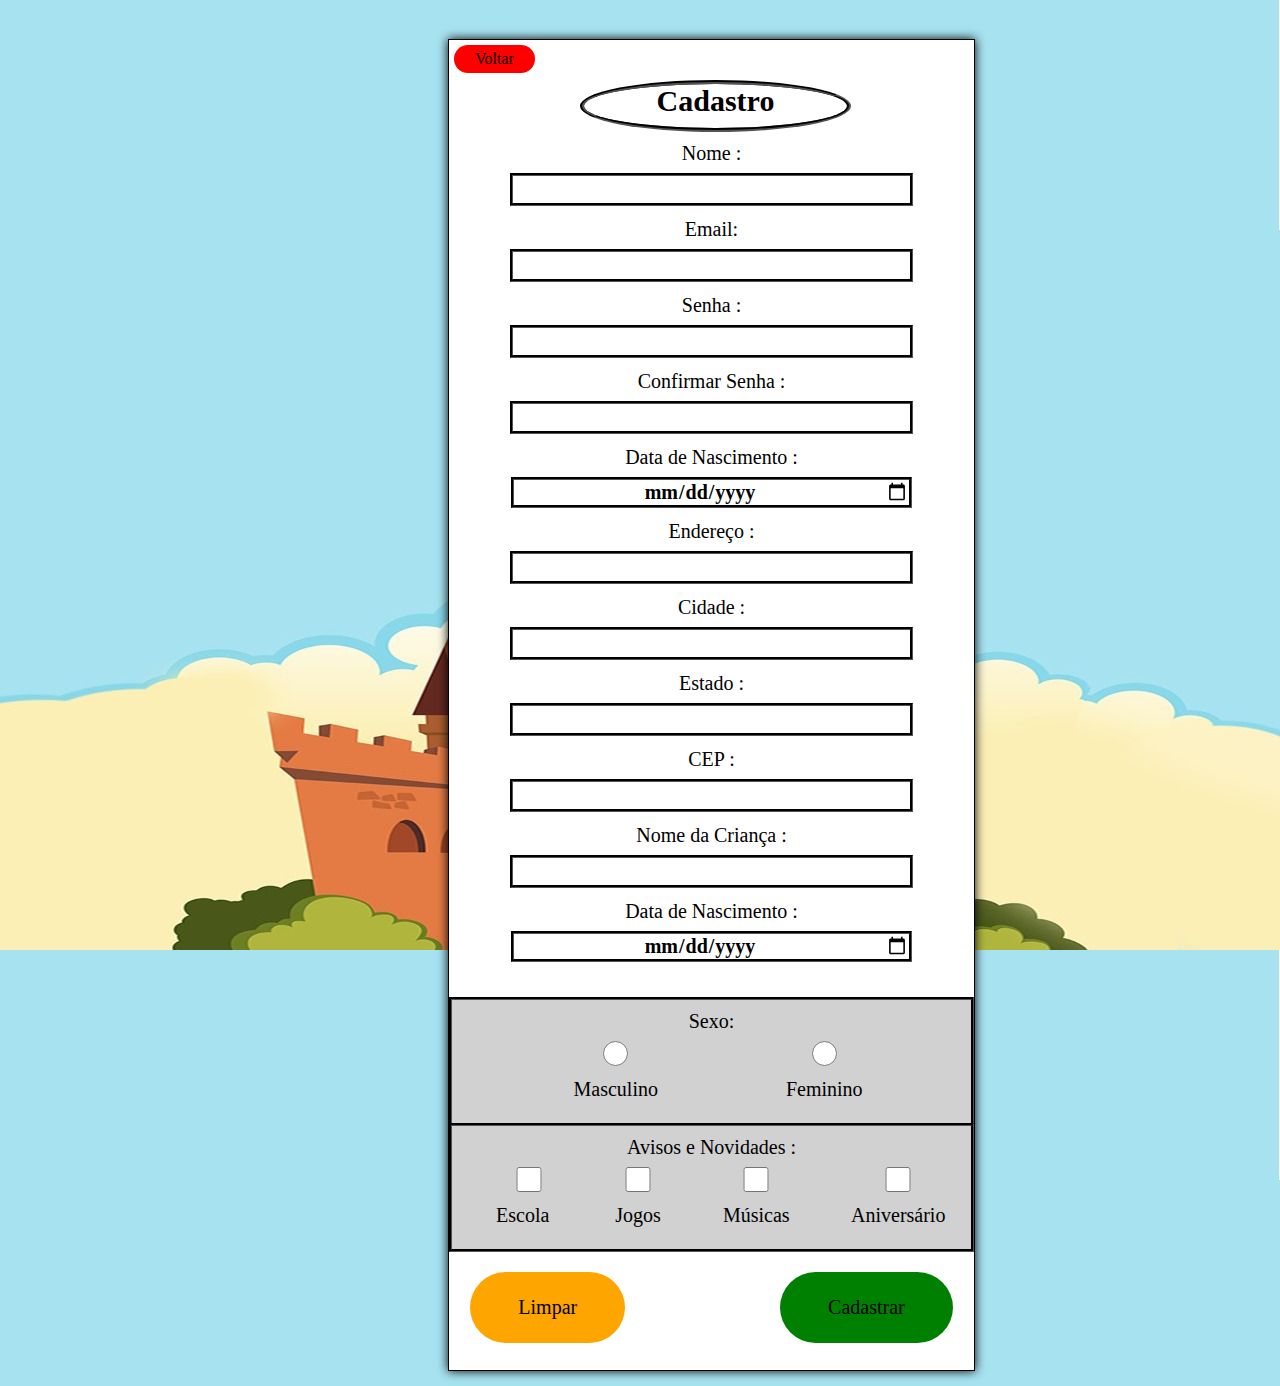
<file: cadastro.html>
<!DOCTYPE html>
<html lang="en">
<head>
    <meta charset="UTF-8">
    <meta name="viewport" content="width=device-width, initial-scale=1.0">
    <link rel="stylesheet" href="estilo.css">
    <title>Castelo Animado - Cadastro</title>
</head>
<body class="cadastroBody">
    <br/><br/>
    <div class="formCadastro">
        <a href="index.php"><input type="button" class="button" id="voltarCadastro" name="cancel" value="Voltar" /></a>
        <h2 id="formTitle">Cadastro</h2>
            <form action="https://casteloanimado.azurewebsites.net/cadastro.php" method="post">
                <div class="formHead">
                    Nome :<br/>
                    <input type="text" name="nome" maxlength="50" required pattern="[A-Za-z ]{1,50}"/><br/>
                    Email:<br/>
                    <input type="email" name="email" maxlength="50" required/><br/>
                    Senha :<br/>
                    <input type="password" name="senha" required/><br/>
                    Confirmar Senha :<br/>
                    <input type="password" name="confirmSenha" required/><br/>
                    Data de Nascimento :<br/>
                    <input type="date" name="dataNasc" min="1900-01-01"/><br/>
                    Endereço :<br/>
                    <input type="text" name="endereco" /><br/>
                    Cidade :<br/>
                    <input list="listCidade" name="cidade"/>
                    <datalist id="listCidade">
                        <option>Belo Horizonte</option>
                        <option>Praia Grande</option>
                        <option>Rio de Janeiro</option>
                        <option>Santos</option>
                        <option>São Paulo</option>
                        <option>São Vicente</option>
                    </datalist><br/>
                    Estado :<br/>
                    <input list="listEstado" name="estado"/>
                    <datalist id="listEstado">
                        <option>São Paulo</option>
                        <option>Rio de Janeiro</option>
                        <option>Minas Gerais</option>
                    </datalist><br/>
                    CEP :<br/>
                    <input type="number" name="cep"/><br/>
                    Nome da Criança :<br/>
                    <input type="text" name="nomeCrianca" maxlength="50" required pattern="[A-Za-z ]{1,50}"/><br/>
                    <span id="nascimento">Data de Nascimento :</span><br/>
                    <input type="date" name="dataNascCrianca" required min="2006-01-01"/><br/><br/>
                    <div class="sexo">
                        Sexo:<br/>
                        <span id="masc"><input type="radio" name="sexo" value="M"/>Masculino</span>
                        <span><input type="radio" name="sexo" value="F"/>Feminino</span>
                    </div><br/><br/><br/><br/>
                        <div class="avisosNovidades">
                            Avisos e Novidades :<br/>
                            <div class="checkboxes">
                                <input type="checkbox" name="escola" value="1"/>
                                <label for="escola">Escola</label>
                            </div>
                            <div class="checkboxes">
                                <input type="checkbox" name="jogos" value="1"/> Jogos
                            </div>
                            <div class="checkboxes">
                                <input type="checkbox" name="musicas" value="1"/> Músicas
                            </div>
                            <div class="checkboxes">
                                <input type="checkbox" name="aniversario" value="1"/> Aniversário
                            </div>  
                        </div>
                </div>
                <div class="formButtons">
                    <input type="reset" class="button" name="clear" value="Limpar" />
                    <input type="submit" class="button" name="cadastrar" value="Cadastrar"/>
                </div>
            </form>
    </div>
</body>
</html>
</file>
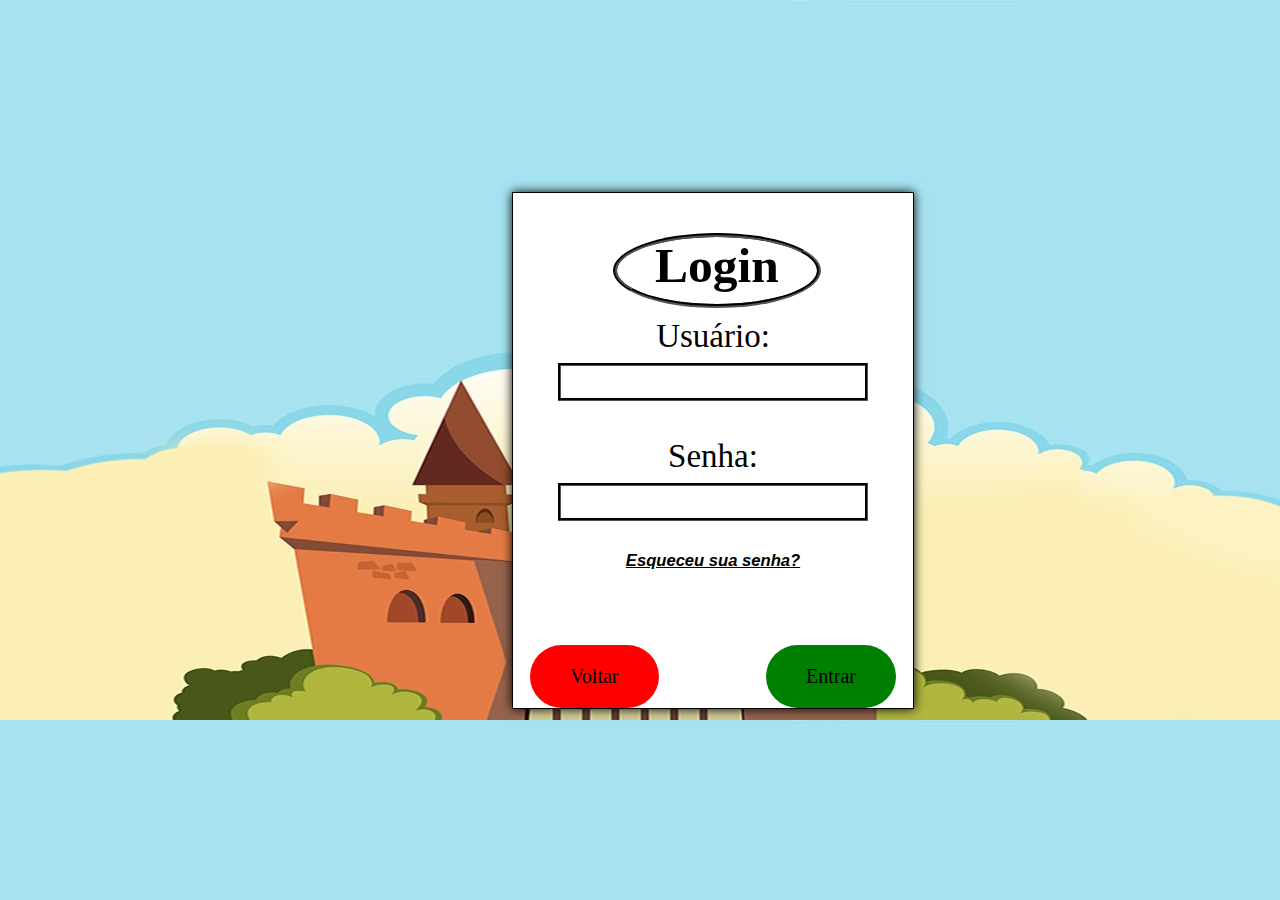
<file: login.html>
<!DOCTYPE html>
<html lang="en">
<head>
    <meta charset="UTF-8">
    <meta name="viewport" content="width=device-width, initial-scale=1.0">
    <link rel="stylesheet" href="estilo.css">
    <title>Castelo Animado - Login</title>
</head>
<body>
    <div class="formLogin">
        <h2 id="formTitle">Login</h2>
         <form action= "https://casteloanimado.azurewebsites.net/login.php" name="formLogin" method="post">
             <div class="formHead">
                Usuário:<br/>
                <input type="email" name="email" maxlength="50" required/><br/><br/>
                Senha:<br/>
                <input type="password" name="senha"/><br/>
            </div>
            <div class="esqueci">
                <h5><a href="">Esqueceu sua senha?</h5>
            </div>
            <br/><br/>
                <div class="loginButtons">
                    <a href="index.php"><input class="button" type="button" name="cancel" value="Voltar"/></a>
                    <input class="button" type="submit" name="entrar" value="Entrar"/>
                </div>
        </form>
    </div>
</body>
</html>
</file>
<file: estilo.css>
*{
    margin: 0;
}

.bodyIndex {
    background-image: url(imagens/bgIndex.png);
    background-size: 100%;
    display: table; 
    width: 100%;
    height: 100%;
}

body {
    background-image: url(imagens/bg.jpeg);
    background-size: 100%;
    background-repeat: repeat;
    display: table;
    width: 100%;
    height: 100%;
}

.menu{
    background-color: whitesmoke;
    box-shadow: 0px 0px 10px;
    width: 300px;
    height: 45px;
    float: right;
}
.menu ul{
    list-style-type: none;
}

.menu ul a{
    font-size: 17px;
    margin-top: 10px;
    margin-left: 20px;
    padding-left: 20px;
    float: left;
    text-decoration: none;
    color: black;
    font-family: "Comic Sans MS";
}

.menu ul a:hover{
    font-size: 19px !important;
    color: #1A1B1B;
    text-shadow: white 1px 1px 1px;
}

.menu .but {
    float: right;
}

.geral{
    width: 1024px;
    height: auto;
    margin-left: auto;
    margin-right: auto;
    position: relative;
}

.conteudo{
    width: 100%;
    height: 763px;
    display: block;
    margin-top: 30%;
}

.bloco01{
    width: 100%;    
    height: auto;
    display: inline-block; 
}

.bloco02{        
    justify-content: center;
    width: 100%;
    height: auto;
    display: inline-block;
    margin-right: 20px;
    margin-top: 20px;
}

.bloco03{
    width: 100%;
    height: auto;
    display: inline-block;
    margin-top: 20px;
}

.imagem01, .imagem02, .imagem03{   
    margin-left: 55px;
    margin-right: 20px;
    width: 250px;
    height: 250px;
    display: inline-block;
}


.imagem04, .imagem05, .imagem06{
    margin-left: 30px;
    width: 300px;
    height: 300px;
    display: inline-block; 
    box-shadow: 0px 0px 10px;
}

.imagem04 img, .imagem05 img, .imagem06 img{
    width: 300px;
    height: 300px;
    display: inline-block;
    border: black solid 1px;
}

.texto01, .texto02, .texto03{    
    box-shadow: 0px 0px 10px;
    text-align: center;
    margin-left: 32.5px;
    padding-top: 10px;
    padding-bottom: 15px;
    width: 300px;
    height: 100px;
    border: black solid 1px;
    float: left;
    display: inline-block;
    background-color: white;
}

.bloco03 span{
    font-size:25px;
    font-family: "Comic Sans MS";
}

.formLogin{
    font-size: 33px;
    padding-top: 40px;
    box-shadow: 0px 0px 10px;
    background-color: white;
    width: 400px;
    height: 475px;
    text-align: center;
    border: black solid 1px;
    margin-top: 15%;
    margin-left: 40%;
}   

#formTitle{
    font-family: 'Comic Sans MS';
    border: black groove 4px;
    width:50%;
    text-align: center;
    margin-left: 25%;
    padding-bottom: 10px;
    border-radius: 50%;
    margin-bottom: 10px;
}

.formLogin .formHead input{
    text-align: center;
    font-family: 'Comic Sans MS';
    border: black groove 3px;
    margin-top: 8px;
    font-weight: bold;
    font-size: 20px;
    width: 75%;
    height: 30px;
}

.formLogin .esqueci{
    font-family: Arial, Helvetica, sans-serif;
    margin-top: 30px;
    font-size: 20px;
    font-style: italic;
    text-decoration: none;
    color: black;
    margin-bottom: 0px;
}

.formLogin .esqueci a:visited{
    color:black;
}

.button{
    border: none;
    text-decoration: none;
    font-size: 20px;
    padding: 5% 10%;
    text-align: center;
    color: black;
    font-family: 'Comic Sans MS';
    display: inline;
    border-radius: 50px;
}

.button:hover{
    font-size: 22px;
    font-weight: bold;
    cursor: pointer;
}

.formLogin .loginButtons .button:first-child{
    background-color: red;
    float: left;
    margin-left: 17px;
}

.formLogin .loginButtons .button{
    background-color: green;
    float: right;
    margin-right: 17px;
}

.formCadastro{
    font-size: 20px;
    padding-top: 40px;
    box-shadow: 0px 0px 10px;
    background-color: white;
    width: 525px;
    height: 1290px;
    text-align: center;
    border: black solid 1px;
    margin-top: 0.2%;
    margin-left: 35%;
    margin-bottom: 15px;
}

.formCadastro .formHead input{
    margin-bottom: 12px;
}

.formCadastro .formHead input{
    text-align: center;
    font-family: 'Comic Sans MS';
    border: black groove 3px;
    margin-top: 8px;
    font-weight: bold;
    font-size: 20px;
    width: 75%;
    height: 25px;
}
.formCadastro .checkboxes{
    float: left;
    margin-left:44px
}   

.formCadastro .sexo span{
    float: left;
    margin-left:115px
}

.formCadastro .checkboxes label{
    float:inline-start;
}   

.formCadastro .formButtons{
    margin-top: 100px;
    float: unset;
    padding: 1% 4%;
}

#voltarCadastro{
    font-size: 16px;
    padding: 1% 4%;
    display: unset;
    float: left;
    margin-top: -35px;
    margin-left: 5px;
    background-color: red;
}

.formCadastro .avisosNovidades, .sexo{
    border: black groove 3px;
    border-collapse: separate;
    padding-bottom: 90px;
    padding-top: 10px;
    margin-bottom: -95px;
    background-color:#D1D1D1;
}

.formCadastro .formButtons .button:first-child{
    margin-top: 10px;
    background-color: orange;
    float: left;
    margin-right: 17px;
}

.formCadastro .formButtons .button:last-child{
    margin-top: 10px;
    background-color: green;
    float: right;
    margin-left: 17px;
}

.cadastroBody{background-image: url(imagens/bgCadastro.jpeg);}
</file>
